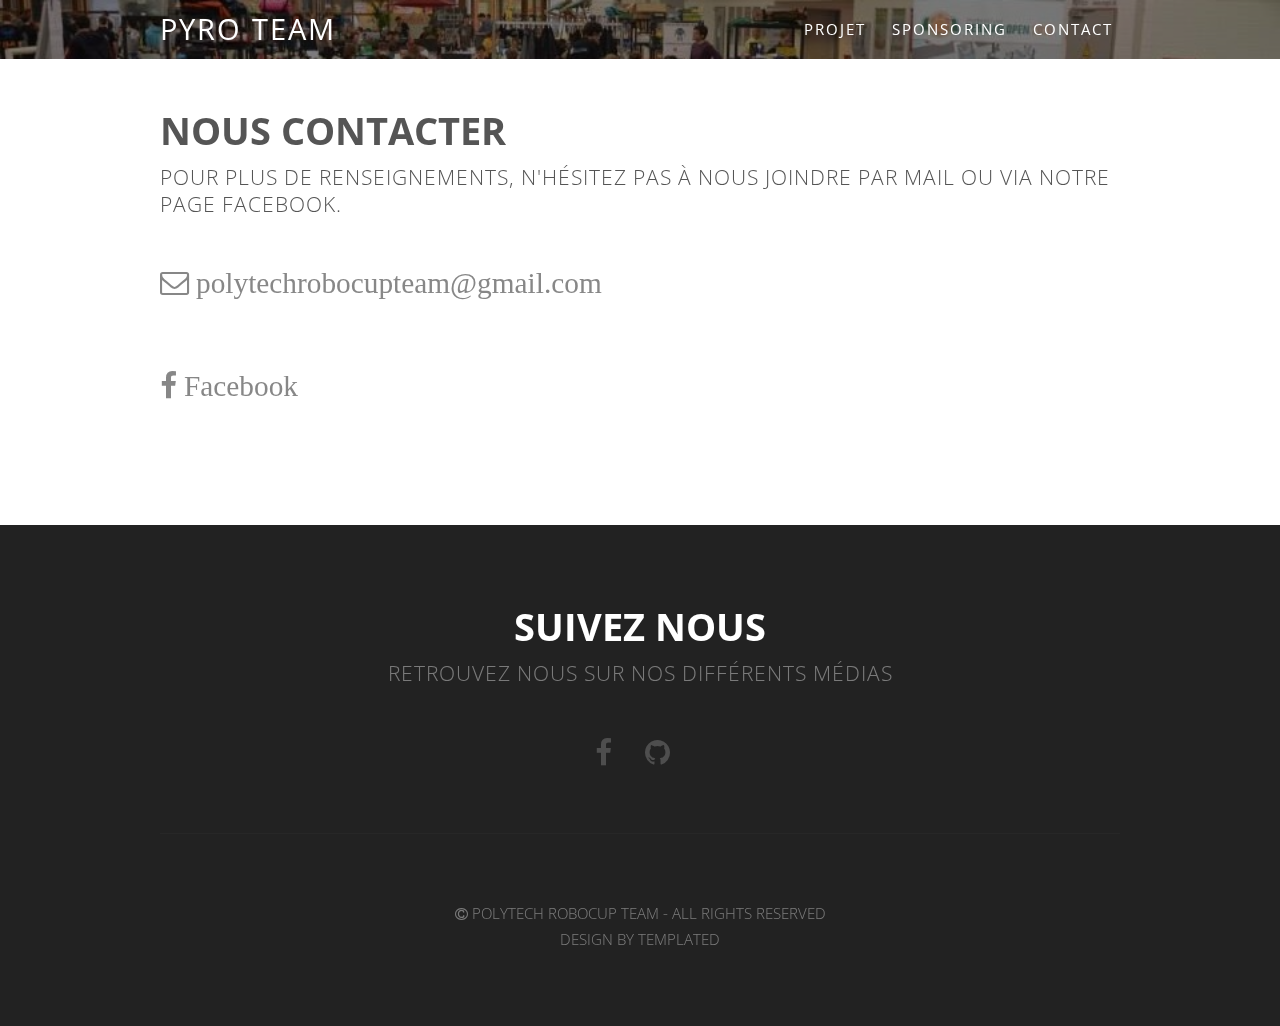
<file: template/contact.html>
<!DOCTYPE HTML>
<!--
	Solarize by TEMPLATED
	templated.co @templatedco
	Released for free under the Creative Commons Attribution 3.0 license (templated.co/license)
-->
<html>
	<head>
		<title>Nous contacter</title>
		<meta http-equiv="content-type" content="text/html; charset=utf-8" />
		<meta name="description" content="" />
		<meta name="keywords" content="" />
		<!--[if lte IE 8]><script src="css/ie/html5shiv.js"></script><![endif]-->
		<script src="js/jquery.min.js"></script>
		<script src="js/jquery.dropotron.min.js"></script>
		<script src="js/skel.min.js"></script>
		<script src="js/skel-layers.min.js"></script>
		<script src="js/init.js"></script>
		<noscript>
			<link rel="stylesheet" href="css/skel.css" />
			<link rel="stylesheet" href="css/style.css" />
		</noscript>
		<!--[if lte IE 8]><link rel="stylesheet" href="css/ie/v8.css" /><![endif]-->
	</head>
	<body>

		<!-- Header Wrapper -->
			<div class="wrapper style1">
			
			<!-- Header -->
				<div id="header">
					<div class="container">
							
						<!-- Logo -->
							<h1><a href="#" id="logo">PYRO TEAM</a></h1>
						
						<!-- Nav -->
							<nav id="nav">
								<ul>
									<li class="active"><a href="index.html">Projet</a></li>
									<li><a href="sponsoring.html">Sponsoring</a></li>
									<li><a href="contact.html">Contact</a></li>
								</ul>
							</nav>
	
					</div>
				</div>
			</div>
		
		<!-- Main -->
			<div id="main" class="wrapper style4">

				<!-- Content -->
				<div id="content" class="container">
					<section>
						<header class="major">
							<h2>Nous contacter</h2>
							<span class="byline">Pour plus de renseignements, n'hésitez pas à nous joindre par mail ou via notre page Facebook.</span>
						</header>

						<ul class="icons_contact">
							<li><a href="mailto:polytechrobocupteam@gmail.com" class="fa fa-envelope-o" target="_blank"><span> polytechrobocupteam@gmail.com</span></a></li>
						</ul>

						<ul class="icons_contact">
							<li><a href="https://www.facebook.com/polytechrobocupteam" class="fa fa-facebook" target="_blank"><span> Facebook</span></a></li>
						</ul>

<!-- 						<ul class="icons_contact">
							<li><a href="https://github.com/PyroTeam" class="fa fa-github" target="_blank"><span> Github</span></a></li>
						</ul> -->

					</section>
				</div>
			</div>

	<!-- Footer -->
		<div id="footer">
			<section class="container">
				<header class="major">
					<h2>Suivez nous</h2>
					<span class="byline">Retrouvez nous sur nos différents médias</span>
				</header>
				<ul class="icons">
					<li class="active"><a href="https://www.facebook.com/polytechrobocupteam" class="fa fa-facebook" target="_blank"><span>Facebook</span></a></li>
					<li><a href="https://github.com/PyroTeam" class="fa fa-github" target="_blank"><span>Github</span></a></li>
				</ul>
				<hr />
			</section>
			
			<!-- Copyright -->
				<div id="copyright">
					<i class="fa fa-copyright"></i> PolYtech RObocup TEAM - All rights reserved <br />
					Design by <a href="http://templated.co">TEMPLATED</a>
				</div>				
		</div>

	</body>
</html>
</file>
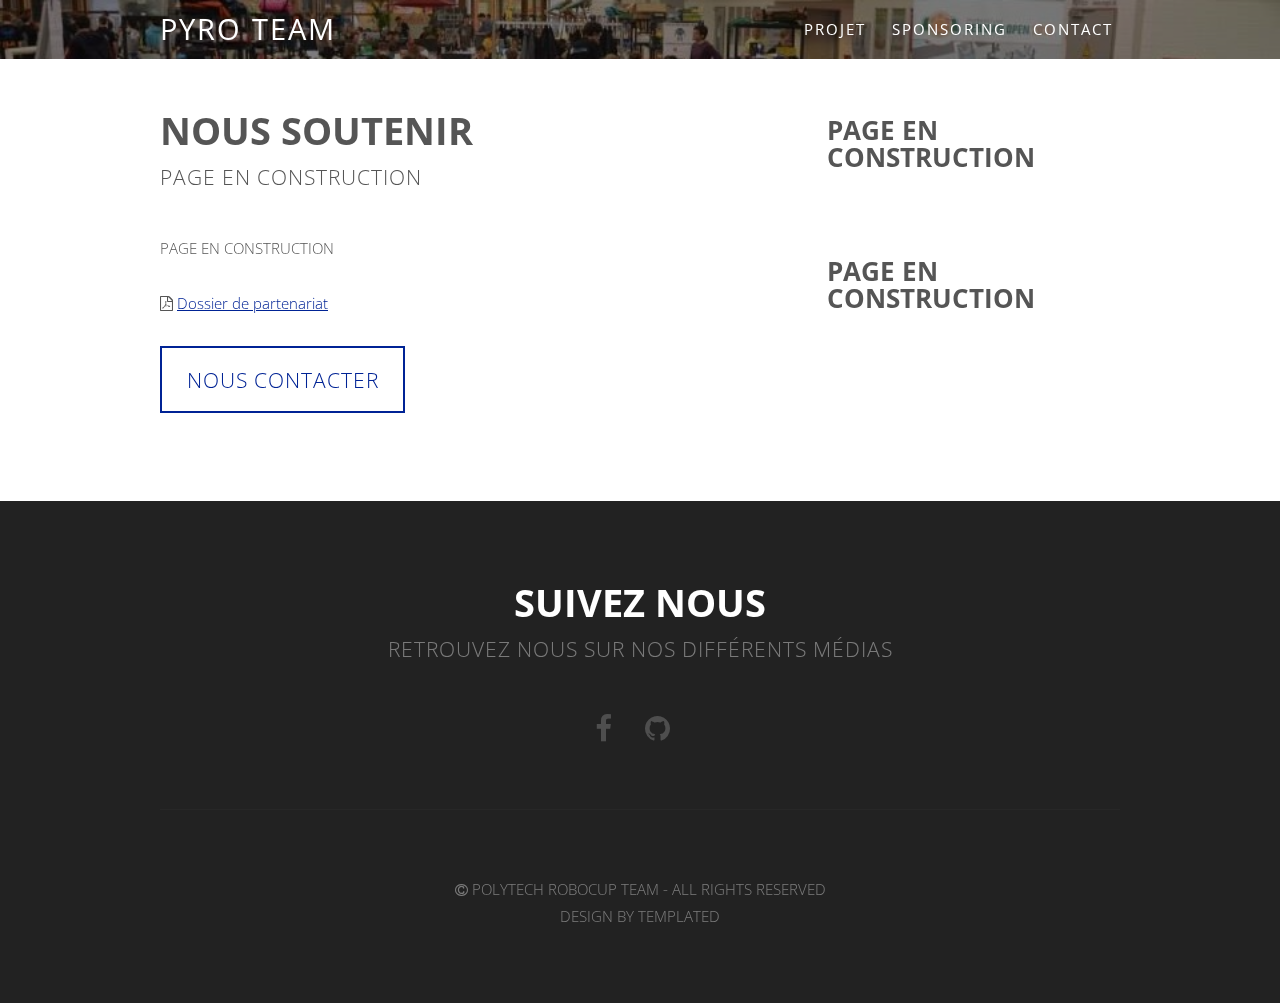
<file: template/sponsoring.html>
<!DOCTYPE HTML>
<!--
	Solarize by TEMPLATED
	templated.co @templatedco
	Released for free under the Creative Commons Attribution 3.0 license (templated.co/license)
-->
<html>
	<head>
		<title>Nous soutenir</title>
		<meta http-equiv="content-type" content="text/html; charset=utf-8" />
		<meta name="description" content="" />
		<meta name="keywords" content="" />
		<!--[if lte IE 8]><script src="css/ie/html5shiv.js"></script><![endif]-->
		<script src="js/jquery.min.js"></script>
		<script src="js/jquery.dropotron.min.js"></script>
		<script src="js/skel.min.js"></script>
		<script src="js/skel-layers.min.js"></script>
		<script src="js/init.js"></script>
		<noscript>
			<link rel="stylesheet" href="css/skel.css" />
			<link rel="stylesheet" href="css/style.css" />
		</noscript>
		<!--[if lte IE 8]><link rel="stylesheet" href="css/ie/v8.css" /><![endif]-->
	</head>
	<body>

		<!-- Header Wrapper -->
			<div class="wrapper style1">
			
			<!-- Header -->
				<div id="header">
					<div class="container">
							
						<!-- Logo -->
							<h1><a href="#" id="logo">PYRO TEAM</a></h1>
						
						<!-- Nav -->
							<nav id="nav">
								<ul>
									<li class="active"><a href="index.html">Projet</a></li>
									<li><a href="sponsoring.html">Sponsoring</a></li>
									<li><a href="contact.html">Contact</a></li>
								</ul>
							</nav>
	
					</div>
				</div>
			</div>
		
		<!-- Main -->
			<div id="main" class="wrapper style4">
				<div class="container">
					<div class="row">
				
						<!-- Content -->
						<div id="content" class="8u skel-cell-important">
							<section>
								<header class="major">
									<h2>Nous Soutenir</h2>
									<span class="byline">PAGE EN CONSTRUCTION</span>
								</header>
								<p>PAGE EN CONSTRUCTION</p>
								<p>
								<i class="fa fa-file-pdf-o"></i>
								<a href="docs/dossier-sponsoring-pyroteam.pdf" target="_blank">Dossier de partenariat</a></p>
								<p><a href="contact.html" class="button">Nous contacter</a></p>
							</section>
						</div>						

						<!-- Sidebar -->
						<div id="sidebar" class="4u">
							<section>
								<header class="major">
									<h2>PAGE EN CONSTRUCTION</h2>
								</header>									
								<ul class="default">
									<!-- <li><a href="#">Pellentesque lectus gravida blandit</a></li>
									<li><a href="#">Lorem ipsum consectetuer adipiscing</a></li>
									<li><a href="#">Phasellus nibh pellentesque congue</a></li>
									<li><a href="#">Cras vitae metus aliquam pharetra</a></li>
									<li><a href="#">Maecenas vitae orci feugiat eleifend</a></li>
									<li><a href="#">Phasellus nibh pellentesque congue</a></li>
									<li><a href="#">Cras vitae metus aliquam pharetra</a></li> -->
								</ul>
							</section>
							<section>
								<header class="major">
									<h2>PAGE EN CONSTRUCTION</h2>
								</header>
								<ul class="default">
									<!-- <li><a href="#">Pellentesque lectus gravida blandit</a></li>
									<li><a href="#">Lorem ipsum consectetuer adipiscing</a></li>
									<li><a href="#">Phasellus nibh pellentesque congue</a></li>
									<li><a href="#">Cras vitae metus aliquam pharetra</a></li>
									<li><a href="#">Maecenas vitae orci feugiat eleifend</a></li>
									<li><a href="#">Phasellus nibh pellentesque congue</a></li>
									<li><a href="#">Cras vitae metus aliquam pharetra</a></li> -->
								</ul>
							</section>
						</div>

					</div>
				</div>
			</div>

	<!-- Footer -->
		<div id="footer">
			<section class="container">
				<header class="major">
					<h2>Suivez nous</h2>
					<span class="byline">Retrouvez nous sur nos différents médias</span>
				</header>
				<ul class="icons">
					<li class="active"><a href="https://www.facebook.com/polytechrobocupteam" class="fa fa-facebook" target="_blank"><span>Facebook</span></a></li>
					<li><a href="https://github.com/PyroTeam" class="fa fa-github" target="_blank"><span>Github</span></a></li>
				</ul>
				<hr />
			</section>
			
			<!-- Copyright -->
				<div id="copyright">
					<i class="fa fa-copyright"></i> PolYtech RObocup TEAM - All rights reserved <br />
					Design by <a href="http://templated.co">TEMPLATED</a>
				</div>				
		</div>

	</body>
</html>
</file>
<file: template/css/ie/v8.css>
/*
	Solarize by TEMPLATED
	templated.co @templatedco
	Released for free under the Creative Commons Attribution 3.0 license (templated.co/license)
*/

/* Header */

	#header {
		background: #4c4c4c;
	}

/* Wrapper */

	.wrapper.style5 .image img {
		position: relative;
		-ms-behavior: url("css/ie/PIE.htc");
	}

/* Dropotron */

	.dropotron {
		background: #4c4c4c;
	}

/* Copyright */

	#copyright .container {
		border-color: #303030;
	}
</file>
<file: template/css/skel.css>
/* Resets (http://meyerweb.com/eric/tools/css/reset/ | v2.0 | 20110126 | License: none (public domain)) */

	html,body,div,span,applet,object,iframe,h1,h2,h3,h4,h5,h6,p,blockquote,pre,a,abbr,acronym,address,big,cite,code,del,dfn,em,img,ins,kbd,q,s,samp,small,strike,strong,sub,sup,tt,var,b,u,i,center,dl,dt,dd,ol,ul,li,fieldset,form,label,legend,table,caption,tbody,tfoot,thead,tr,th,td,article,aside,canvas,details,embed,figure,figcaption,footer,header,hgroup,menu,nav,output,ruby,section,summary,time,mark,audio,video{margin:0;padding:0;border:0;font-size:100%;font:inherit;vertical-align:baseline;}article,aside,details,figcaption,figure,footer,header,hgroup,menu,nav,section{display:block;}body{line-height:1;}ol,ul{list-style:none;}blockquote,q{quotes:none;}blockquote:before,blockquote:after,q:before,q:after{content:'';content:none;}table{border-collapse:collapse;border-spacing:0;}body{-webkit-text-size-adjust:none}

/* Box Model */

	*, *:before, *:after {
		-moz-box-sizing: border-box;
		-webkit-box-sizing: border-box;
		box-sizing: border-box;
	}

/* Container */

	body {
		/* min-width: (containers) */
		min-width: 1200px;
	}

	.container {
		margin-left: auto;
		margin-right: auto;
		
		/* width: (containers) */
		width: 1200px;
	}

	/* Modifiers */
	
		.container.small {
			/* width: (containers) * 0.75; */
			width: 900px;
		}

		.container.big {
			width: 100%;

			/* max-width: (containers) * 1.25; */
			max-width: 1500px;

			/* min-width: (containers); */
			min-width: 1200px;
		}

/* Grid */

	.\31 2u { width: 100% }
	.\31 1u { width: 91.6666666667% }
	.\31 0u { width: 83.3333333333% }
	.\39 u { width: 75% }
	.\38 u { width: 66.6666666667% }
	.\37 u { width: 58.3333333333% }
	.\36 u { width: 50% }
	.\35 u { width: 41.6666666667% }
	.\34 u { width: 33.3333333333% }
	.\33 u { width: 25% }
	.\32 u { width: 16.6666666667% }
	.\31 u { width: 8.3333333333% }
	.\-11u { margin-left: 91.6666666667% }
	.\-10u { margin-left: 83.3333333333% }
	.\-9u { margin-left: 75% }
	.\-8u { margin-left: 66.6666666667% }
	.\-7u { margin-left: 58.3333333333% }
	.\-6u { margin-left: 50% }
	.\-5u { margin-left: 41.6666666667% }
	.\-4u { margin-left: 33.3333333333% }
	.\-3u { margin-left: 25% }
	.\-2u { margin-left: 16.6666666667% }
	.\-1u { margin-left: 8.3333333333% }

	/* Rows */

		.row > * {
			float: left;
		}

		.row:after {
			content: '';
			display: block;
			clear: both;
			height: 0;
		}

		.row:first-child > * {
			padding-top: 0 !important;
		}

		/* Normal */

			.row > * {
				/* padding-left: (gutters) */
				padding-left: 40px;
			}

			.row + .row > * {
				/* padding: (gutters) 0 0 (gutters) */
				padding: 40px 0 0 40px;
			}

			.row {
				/* margin-left: -(gutters) */
				margin-left: -40px;
			}

		/* Flush */

			.row.flush > * {
				padding-left: 0;
			}

			.row + .row.flush > * {
				padding: 0;
			}

			.row.flush {
				margin-left: 0;
			}

		/* Quarter */

			.row.quarter > * {
				/* padding-left: (gutters * 0.25) */
				padding-left: 10px;
			}

			.row + .row.quarter > * {
				/* padding: (gutters * 0.25) 0 0 (gutters * 0.25) */
				padding: 10px 0 0 10px;
			}

			.row.quarter {
				/* margin-left: -(gutters * 0.25) */
				margin-left: -10px;
			}

		/* Half */

			.row.half > * {
				/* padding-left: (gutters * 0.5) */
				padding-left: 20px;
			}

			.row + .row.half > * {
				/* padding: (gutters * 0.5) 0 0 (gutters * 0.5) */
				padding: 20px 0 0 20px;
			}

			.row.half {
				/* margin-left: -(gutters * 0.5) */
				margin-left: -20px;
			}

		/* One and (a) Half */

			.row.oneandhalf > * {
				/* padding-left: (gutters * 1.5) */
				padding-left: 60px;
			}

			.row + .row.oneandhalf > * {
				/* padding: (gutters * 1.5) 0 0 (gutters * 1.5) */
				padding: 60px 0 0 60px;
			}

			.row.oneandhalf {
				/* margin-left: -(gutters * 1.5) */
				margin-left: -60px;
			}

		/* Double */

			.row.double > * {
				/* padding-left: (gutters * 2) */
				padding-left: 80px;
			}

			.row + .row.double > * {
				/* padding: (gutters * 2) 0 0 (gutters * 2) */
				padding: 80px 0 0 80px;
			}

			.row.double {
				/* margin-left: -(gutters * 2) */
				margin-left: -80px;
			}
</file>
<file: template/css/style.css>
@import url("font-awesome.min.css");
@import url("http://fonts.googleapis.com/css?family=Open+Sans:300,400,600,700,800");

/*
	Solarize by TEMPLATED
	templated.co @templatedco
	Released for free under the Creative Commons Attribution 3.0 license (templated.co/license)
*/

/*#2A4770  BLEU ORIGINEL*/
/*#002395  BLEU FRANCE*/


/* Basic */

	body {
		background: #222222;
	}

		body.loading * {
			-moz-transition: none !important;
			-webkit-transition: none !important;
			-o-transition: none !important;
			-ms-transition: none !important;
			transition: none !important;
			-moz-animation: none !important;
			-webkit-animation: none !important;
			-o-animation: none !important;
			-ms-animation: none !important;
			animation: none !important;
		}

	body, input, select, textarea {
		color: #555555;
		font-family: 'Open Sans', sans-serif;
		font-size: 12pt;
		font-weight: 300;
		line-height: 1.65em;
	}

	a {
		color: #002395;
		text-decoration: underline;
	}

	strong, b {
		font-weight: 700;
	}

	em, i {
		font-style: italic;
	}

	p, ul, ol, dl, table, blockquote {
		margin: 0 0 2em 0;
	}

	p {
		line-height: 1.8em;
	}

		p.medium {
			font-size: 1.4em;
		}

	h1, h2, h3, h4, h5, h6 {
		color: inherit;
		font-weight: 700;
	}

		h1 a, h2 a, h3 a, h4 a, h5 a, h6 a {
			color: inherit;
			text-decoration: none;
		}

	h2 {
		font-size: 1.5em;
	}

	h3 {
		font-size: 1.25em;
	}

	sub {
		font-size: 0.8em;
		position: relative;
		top: 0.5em;
	}

	sup {
		font-size: 0.8em;
		position: relative;
		top: -0.5em;
	}

	hr {
		border-top: solid 1px #002395;
		border: 0;
		margin-bottom: 1.5em;
	}

	blockquote {
		border-left: solid 0.5em #002395;
		font-style: italic;
		padding: 1em 0 1em 2em;
	}

	section.special, article.special {
		text-align: center;
	}

	header.major {
		padding-bottom: 3em;
		text-align: center;
		text-transform: uppercase;
	}

		header.major h2 {
			font-size: 2.6em;
			font-weight: 700;
		}

		header.major .byline {
			display: block;
			padding-top: 1em;
			letter-spacing: 1px;
			font-size: 1.4em;
		}

	footer > :last-child {
		margin-bottom: 0;
	}

	footer.major {
		padding-top: 3em;
	}

/* Form */

	input[type="text"],
	input[type="password"],
	input[type="email"],
	textarea {
		-moz-appearance: none;
		-webkit-appearance: none;
		-o-appearance: none;
		-ms-appearance: none;
		appearance: none;
		background: none;
		border: solid 1px #002395;
		color: inherit;
		display: block;
		outline: 0;
		padding: 0.75em;
		text-decoration: none;
		width: 100%;
	}

		input[type="text"]:focus,
		input[type="password"]:focus,
		input[type="email"]:focus,
		textarea:focus {
			border-color: #002395;
		}

	input[type="text"],
	input[type="password"],
	input[type="email"] {
		line-height: 1em;
	}

	::-webkit-input-placeholder {
		color: inherit;
		opacity: 0.5;
		position: relative;
		top: 3px;
	}

	:-moz-placeholder {
		color: inherit;
		opacity: 0.5;
	}

	::-moz-placeholder {
		color: inherit;
		opacity: 0.5;
	}

	:-ms-input-placeholder {
		color: inherit;
		opacity: 0.5;
	}

	.formerize-placeholder {
		color: rgba(85, 85, 85, 0.5) !important;
	}

/* Image */

	.image {
		border: 0;
		position: relative;
	}

		.image.fit {
			display: block;
		}

			.image.fit img {
				display: block;
				width: 100%;
			}

		.image.feature {
			display: block;
			margin: 0 0 2em 0;
		}

			.image.feature img {
				display: block;
				width: 100%;
			}

/* Icon */

	.icon {
		position: relative;
	}

		.icon:before {
			content: "";
			-moz-osx-font-smoothing: grayscale;
			-webkit-font-smoothing: antialiased;
			font-family: FontAwesome;
			font-style: normal;
			font-weight: normal;
			text-transform: none !important;
		}

		.icon > .label {
			display: none;
		}

/* Lists */

	ol.default {
		list-style: decimal;
		padding-left: 1.25em;
	}

		ol.default li {
			padding-left: 0.25em;
		}

	ul.default {
		margin: 0;
		padding: 0;
		list-style: none;
	}

		ul.default li {
			padding: 0.40em 0em;
		}

	ul.icons {
		cursor: default;
		padding-bottom: 2em;
	}

		ul.icons li {
			display: inline-block;
			line-height: 1em;
			padding: 0.5em 1em;
		}

			ul.icons li:first-child {
				padding-left: 0;
			}

			ul.icons li span {
				display: none;
			}

			ul.icons li a {
				text-decoration: none;
				font-size: 2em;
				color: inherit;
				opacity: 0.2;
				-moz-transition: all 0.35s ease-in-out;
				-webkit-transition: all 0.35s ease-in-out;
				-o-transition: all 0.35s ease-in-out;
				-ms-transition: all 0.35s ease-in-out;
				transition: all 0.35s ease-in-out;
			}

			ul.icons li a:hover {
				color: inherit;
				opacity: 1;
			}

	ul.icons_contact {
		cursor: default;
		padding-bottom: 2em;
	}

		ul.icons_contact li {
			display: inline-block;
			line-height: 1em;
			padding: 0.5em 1em;
		}

			ul.icons_contact li:first-child {
				padding-left: 0;
			}

			ul.icons_contact li span {
				/*display: none;*/
			}

			ul.icons_contact li a {
				text-decoration: none;
				font-size: 2em;
				color: inherit;
				opacity: 0.7;
				-moz-transition: all 0.35s ease-in-out;
				-webkit-transition: all 0.35s ease-in-out;
				-o-transition: all 0.35s ease-in-out;
				-ms-transition: all 0.35s ease-in-out;
				transition: all 0.35s ease-in-out;
			}

			ul.icons_contact li a:hover {
				color: inherit;
				opacity: 1;
			}

	ul.actions {
		cursor: default;
	}

		ul.actions:last-child {
			margin-bottom: 0;
		}

		ul.actions li {
			display: inline-block;
			padding: 0 0 0 1.5em;
		}

			ul.actions li:first-child {
				padding: 0;
			}

		ul.actions.vertical li {
			display: block;
			padding: 1.5em 0 0 0;
		}

			ul.actions.vertical li:first-child {
				padding: 0;
			}

	ul.special-icons {
		margin: 0em;
		padding: 0em;
	}

		ul.special-icons > li {
			position: relative;
			padding: 0.50em 0em 0.50em 0em;
		}

		ul.special-icons > li:before {
			position: absolute;
			left: 0;
			top: 2em;
			display: block;
			background: none;
			font-size: 2em;
			border-radius: 5px;
		}

		ul.special-icons > li:first-child {
			border-top: none;
		}

		ul.special-icons h3 {
			margin-bottom: 0.80em;
			line-height: 2em;
			text-transform: uppercase;
			font-weight: 700;
			font-size: 1.2em;
		}

		ul.special-icons span {
			line-height: 190%;
		}

		ul.special-icons .fa {
			float: left;
			display: inline-block;
			padding-right: 1em;
			font-size: 1.4em;
			color: #002395;
		}

		ul.special-icons p {
			padding-left: 2.7em;
		}

/* Tables */

	table {
		width: 100%;
	}

		table.default {
			width: 100%;
		}

			table.default tbody tr {
				border-bottom: solid 1px #002395;
			}

			table.default td {
				padding: 0.5em 1em 0.5em 1em;
			}

			table.default th {
				font-weight: 700;
				padding: 0.5em 1em 0.5em 1em;
				text-align: left;
			}

			table.default thead {
				background: #555555;
				color: #fff;
			}

/* Button */

	input[type="submit"],
	input[type="reset"],
	input[type="button"],
	.button {
		-moz-appearance: none;
		-webkit-appearance: none;
		-o-appearance: none;
		-ms-appearance: none;
		appearance: none;
		background: none;
		border-radius: none;
		border: 2px solid;
		border-color: #002395;
		color: #002395;
		cursor: pointer;
		display: inline-block;
		padding: 0.90em 1.2em;
		letter-spacing: 1px;
		text-align: center;
		text-decoration: none;
		text-transform: uppercase;
		font-size: 1.4em;
		-moz-transition: all 0.35s ease-in-out;
		-webkit-transition: all 0.35s ease-in-out;
		-o-transition: all 0.35s ease-in-out;
		-ms-transition: all 0.35s ease-in-out;
		transition: all 0.35s ease-in-out;
	}

		input[type="submit"]:hover,
		input[type="reset"]:hover,
		input[type="button"]:hover,
		.button:hover {
			background: #002395;
			color: white;
		}

		input[type="submit"].alt,
		input[type="reset"].alt,
		input[type="button"].alt,
		.button.alt {
			border-color: inherit;
			color: inherit;
		}

			input[type="submit"].alt:hover,
			input[type="reset"].alt:hover,
			input[type="button"].alt:hover,
			.button.alt:hover {
				background: white;
				color: #002395;
			}

		input[type="submit"].fit,
		input[type="reset"].fit,
		input[type="button"].fit,
		.button.fit {
			width: 100%;
		}

		input[type="submit"].small,
		input[type="reset"].small,
		input[type="button"].small,
		.button.small {
			font-size: 0.8em;
		}

/* Wrapper */

	.wrapper {
		padding: 6em 0em 4em 0em;
	}

		.wrapper.style1 {
			padding: 0em;
			background: #222222 url(../images/banner.jpg) no-repeat;
			background-size: cover;
		}

		.wrapper.style2 {
			background: #f2f2f2;
		}

			.wrapper.style2 .major {
				text-align: left !important;
			}

				.wrapper.style2 .major h2 {
					display: block;
					margin-bottom: 0.70em;
					letter-spacing: 1px;
					line-height: 1.4em;
					text-transform: uppercase;
					font-size: 1.8em;
					font-weight: 400;
				}

				.wrapper.style2 .major .byline {
					letter-spacing: normal;
					line-height: 1.6em;
					text-transform: capitalize;
					font-size: 1.4em;
				}

			.wrapper.style2 h3 {
				display: block;
				margin-bottom: 1em;
				letter-spacing: 1px;
				line-height: 1.4em;
				text-transform: uppercase;
				font-size: 1.6em;
				font-weight: 400;
			}

		.wrapper.style3 {
			padding-bottom: 6em;
			background: #002395;
			text-align: center;
			color: white;
		}

			.wrapper.style3 .container {
				padding-left: 6em;
				padding-right: 6em;
			}

			.wrapper.style3 p {
				font-size: 1.6em;
			}

		.wrapper.style4 {
			background: white;
		}

		.wrapper.style5 {
			background: #002395;
			text-align: center;
			color: white;
		}

			.wrapper.style5 .image {
				display: block;
				width: 60%;
				margin: 0em auto 2em auto;
			}

				.wrapper.style5 .image img {
					border-radius: 50%;
					border: 10px solid;
					border-color: white;
				}

/* Header */

	#header {
		color: white;
		height: 4em;
		background: rgba(0, 0, 0, 0.5);
	}

		#header .container {
			position: relative;
		}

	.homepage #logo {
		display: none;
	}

	.homepage #nav {
		position: static;
		right: none;
		text-align: center;
	}

	#logo {
		line-height: 2em;
		letter-spacing: 2px;
		text-transform: uppercase;
		font-size: 2em;
		font-weight: 400;
	}

		#logo h1 {
			display: inline-block;
			margin: 0;
			padding: 0;
		}

		#logo a {
			color: inherit;
		}

	#nav {
		position: absolute;
		top: 0;
		right: 0;
	}

		#nav > ul {
			margin: 0;
		}

			#nav > ul > li {
				border-radius: 4px;
				display: inline-block;
				margin-left: 0.5em;
				padding: 0 0.5em;
			}

				#nav > ul > li a {
					color: inherit;
					line-height: 4em;
					letter-spacing: 2px;
					text-decoration: none;
					text-transform: uppercase;
					font-weight: 400;
					font-size: 1em;
				}

				#nav > ul > li:first-child {
					margin-left: 0;
				}

				#nav > ul > li.active a {
					color: white;
				}

				#nav > ul > li > ul {
					display: none;
				}

/* Dropotron */

	.dropotron {
		top: 2em;
		background: rgba(32, 32, 32, 0.75);
		border-radius: 4px;
		color: inherit;
		min-width: 12em;
		padding: 1em 0;
		color: white;
	}

		.dropotron > li {
			line-height: 2em;
			padding: 0 1em;
		}

			.dropotron > li > a {
				color: inherit;
				letter-spacing: 2px;
				text-decoration: none;
				text-transform: uppercase;
			}

			.dropotron > li.active > a, .dropotron > li:hover > a {
				color: inherit;
			}

		.dropotron.level-0 {
			border-radius: 0 0 4px 4px;
			font-size: 1em;
			margin-left: -0.5em;
		}

/* Banner */

	#banner {
		padding: 6em 0em 3em 0em;
		text-align: center;
		text-transform: uppercase;
		color: white;
	}

		#banner .container {
			padding: 0em 8em;
		}

		#banner h2 {
			display: inline-block;
			padding: 0.50em 0.30em;
			background: #002395;
			font-size: 3em;
			font-weight: 400;
		}

		#banner span, #banner p {
			display: block;
			letter-spacing: 1px;
			text-transform: uppercase;
			font-size: 1.6em;
			font-weight: 300;
		}

		#banner span {
			padding: 1em 0em;
		}

/* Main */

	#main {
		padding: 4em 0;
	}

		#main #content .major, #main #sidebar .major {
			text-align: left;
		}

		#main #sidebar section {
			margin-top: 4em;
		}

			#main #sidebar section:first-child {
				margin-top: 0;
			}

		#main #sidebar .major {
			padding-bottom: 2em;
		}

			#main #sidebar .major h2 {
				font-size: 1.8em;
			}

/* Footer */

	#footer {
		padding: 6em 0 2em 0;
		text-align: center;
		color: white;
	}

		#footer hr {
			border-bottom: 1px solid;
			border-color: inherit;
			opacity: .05;
		}

		#footer .major h2 {
			color: inherit;
		}

		#footer .major .byline {
			color: inherit;
			opacity: .4;
		}

		#footer .copyright {
			margin-top: 3em;
			text-align: center;
		}

/* Copyright */

	#copyright {
		position: relative;
		text-transform: uppercase;
		text-align: center;
		padding: 3em 0em 3em 0em;
		color: inherit;
		opacity: .40;
	}

		#copyright a {
			text-decoration: none;
			color: inherit;
		}

/* Extra */

	#extra1 h2 {
		display: block;
		margin-bottom: 1em;
		letter-spacing: 1px;
		line-height: 1.4em;
		text-transform: uppercase;
		font-size: 1.8em;
		font-weight: 400;
	}

	#extra1 h3 {
		display: block;
		margin-bottom: 1em;
		letter-spacing: 1px;
		line-height: 1.4em;
		text-transform: uppercase;
		font-size: 1.6em;
		font-weight: 400;
	}

/* Team */

	#team h3 {
		margin-bottom: 0.50em;
		letter-spacing: 2px;
		text-transform: uppercase;
		font-weight: 700;
	}
</file>
